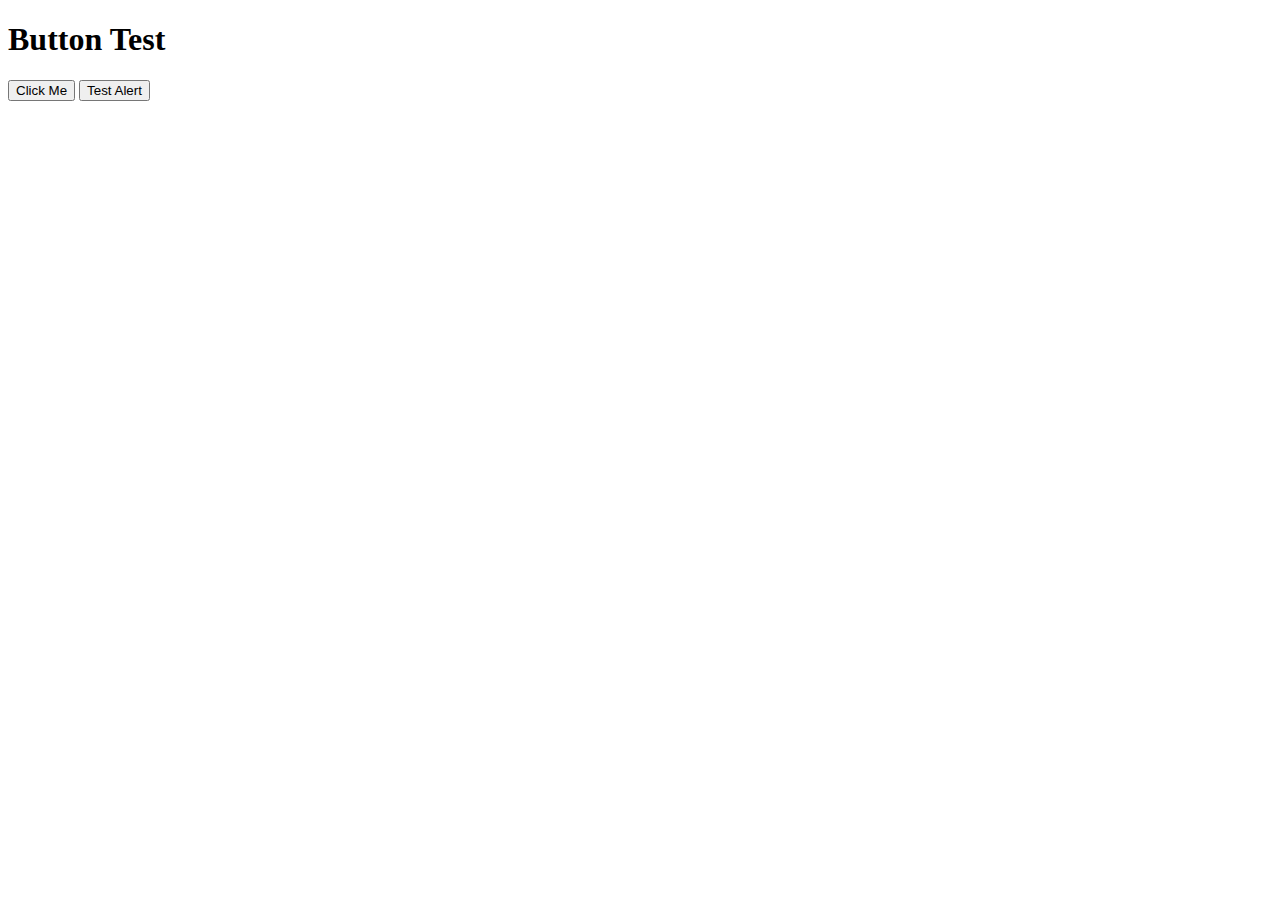
<file: test.html>
<!DOCTYPE html>
<html>
  <head>
    <title>Button Test</title>
  </head>
  <body>
    <h1>Button Test</h1>
    <button onclick="testClick()">Click Me</button>
    <button onclick="testAlert()">Test Alert</button>
    <div id="output"></div>

    <script>
      function testClick() {
        document.getElementById("output").innerHTML = "Button clicked!";
        console.log("Click handler worked");
        alert("Button works!");
      }

      function testAlert() {
        alert("This button also works!");
      }
    </script>
  </body>
</html>
</file>
